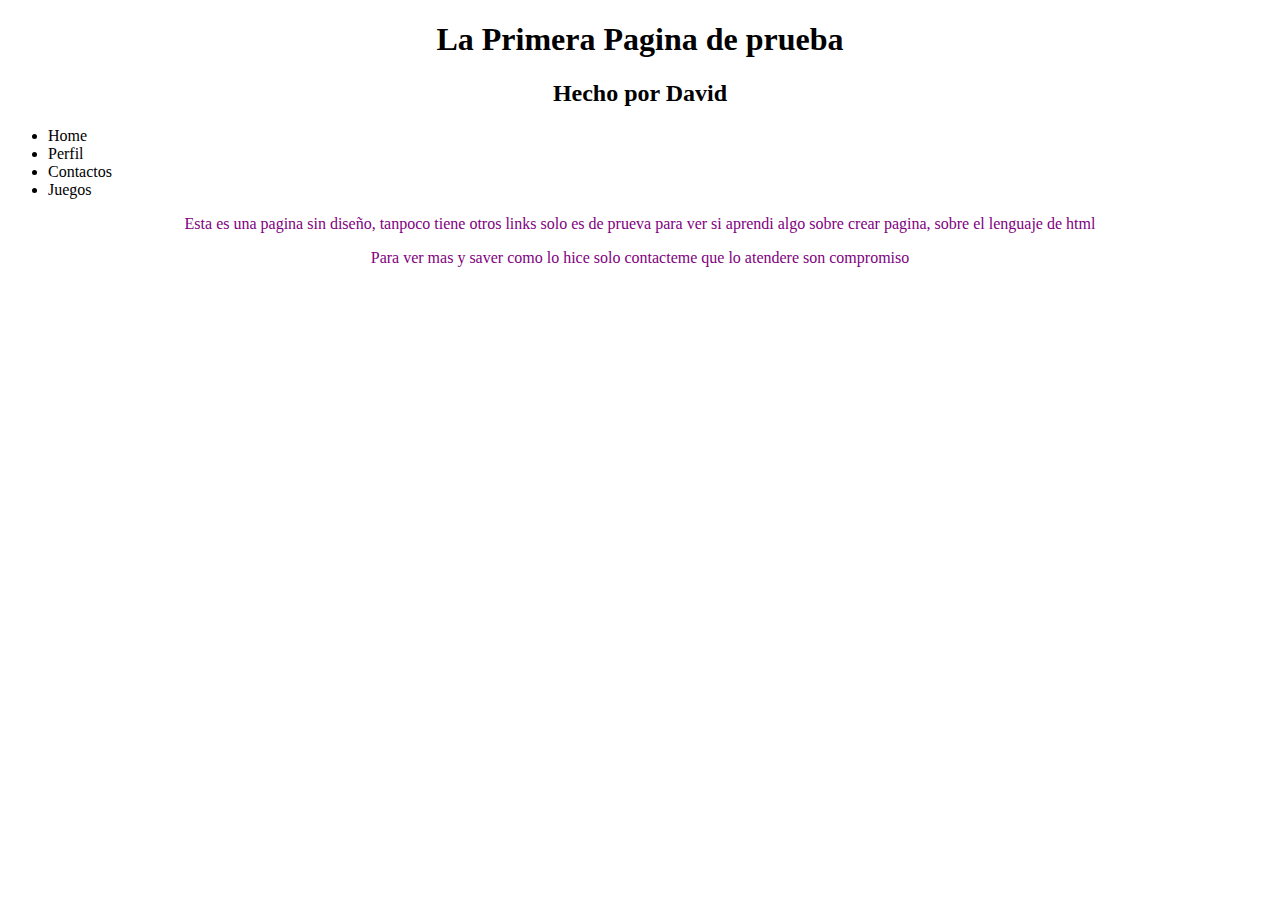
<file: miprimera pagina.html>
<!DOCTYPE html>
<html>
	<head>
		<title></title>
	</head>
	<body>
		<h1 align="center">La Primera Pagina de prueba</h1>
		<h2 align="center">Hecho por David</h2>
		<ul>
			<li>Home</li>
			<li>Perfil</li>
			<li>Contactos</li>
			<li>Juegos</li>
		</ul>
		
		<p style="color: purple" align="center">Esta es una pagina sin diseño, tanpoco tiene otros links solo es de prueva para ver si aprendi algo sobre crear pagina, sobre el lenguaje de html</p>

		<p style="color: purple" align="center">Para ver mas y saver como lo hice solo contacteme que lo atendere son compromiso</p>
	</body>
</html>
</file>
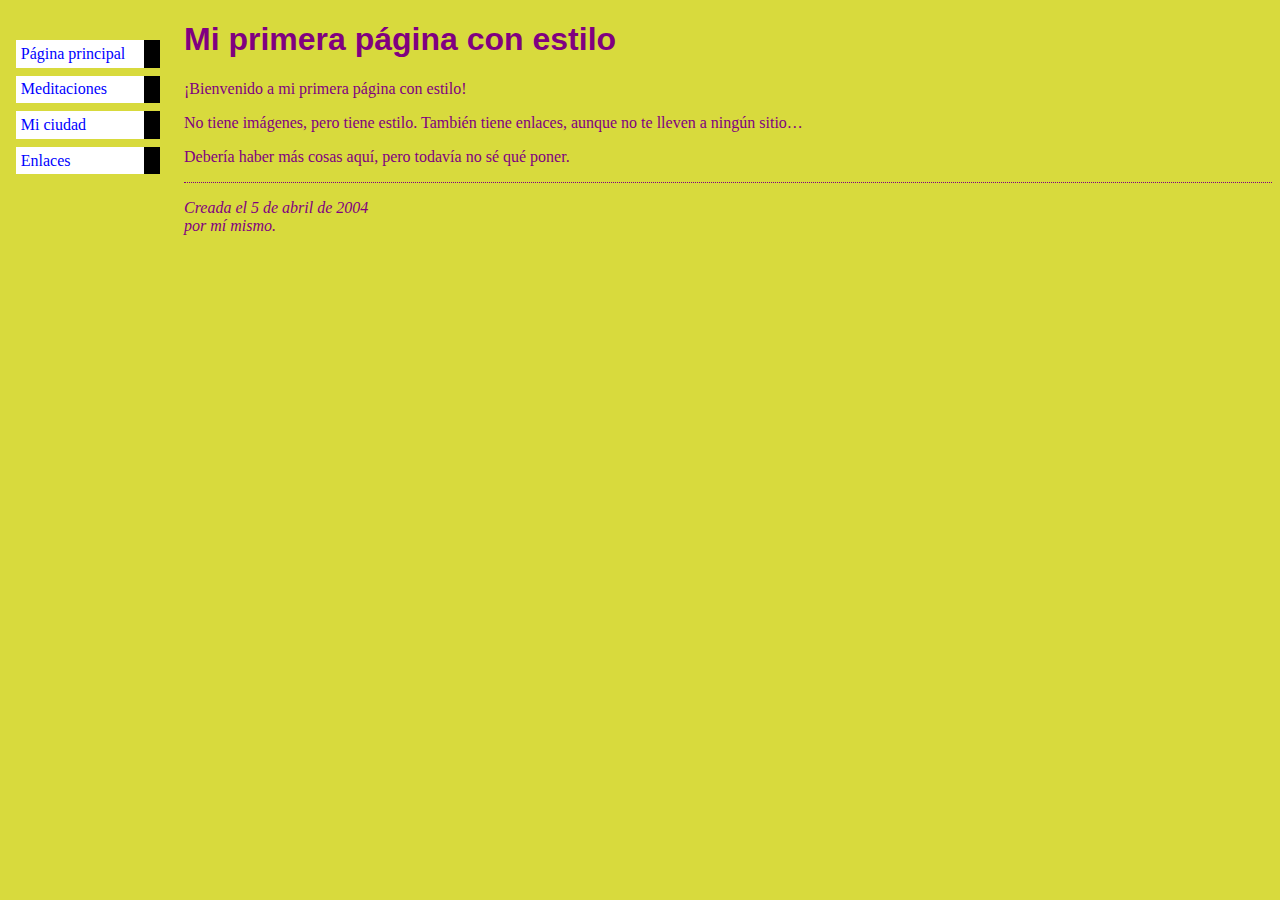
<file: mi primera pagina/intex.html>
<!DOCTYPE html>
<html>
	<head>
		<meta charset="utf-8">

		<title>Mi primera página con estilo</title>
		
		<link rel="stylesheet" href="css/estilo.css">
	</head>
	<body>
		<!-- Menú de navegación del sitio -->
		<ul class="navbar">
			<li><a href="indice.html">Página principal</a>
			<li><a href="meditaciones.html">Meditaciones</a>
			<li><a href="ciudad.html">Mi ciudad</a>
			<li><a href="enlaces.html">Enlaces</a>
		</ul>

		<!-- Contenido principal -->
		<h1>Mi primera página con estilo</h1>

		<p>¡Bienvenido a mi primera página con estilo!</p>

		<p>No tiene imágenes, pero tiene estilo.
		También tiene enlaces, aunque no te lleven a
		ningún sitio…</p>

		<p>Debería haber más cosas aquí, pero todavía no sé
		qué poner.</p>

		<!-- Firma y fecha de la página, ¡sólo por cortesía! -->
		<address>Creada el 5 de abril de 2004<br>
		por mí mismo.</address>
	</body>
</html>
</file>
<file: mi primera pagina/css/estilo.css>
body {
	padding-left: 11em;
	font-family: Georgia, "Times New Roman",Times, serif;
	color: purple;
	background-color: #d8da3d;
}

ul.navbar {
	list-style-type: none;
	padding: 0;
	margin: 0;
	position: absolute;
	top: 2em;
	left: 1em;
	width: 9em;
}

h1 {
	font-family: Helvetica, Geneva, Arial, SunSans-Regular, sans-serif;
}

ul.navbar li {
	background: white;
	margin: 0.5em 0;
	padding: 0.3em;
	border-right: 1em solid black;
}

ul.navbar a {
	text-decoration: none;
}

a:link {
	color: blue;
}

a:visited {
	color: purple;
}

address {
	margin-top: 1em;
	padding-top: 1em;
	border-top: thin dotted;
}
</file>
